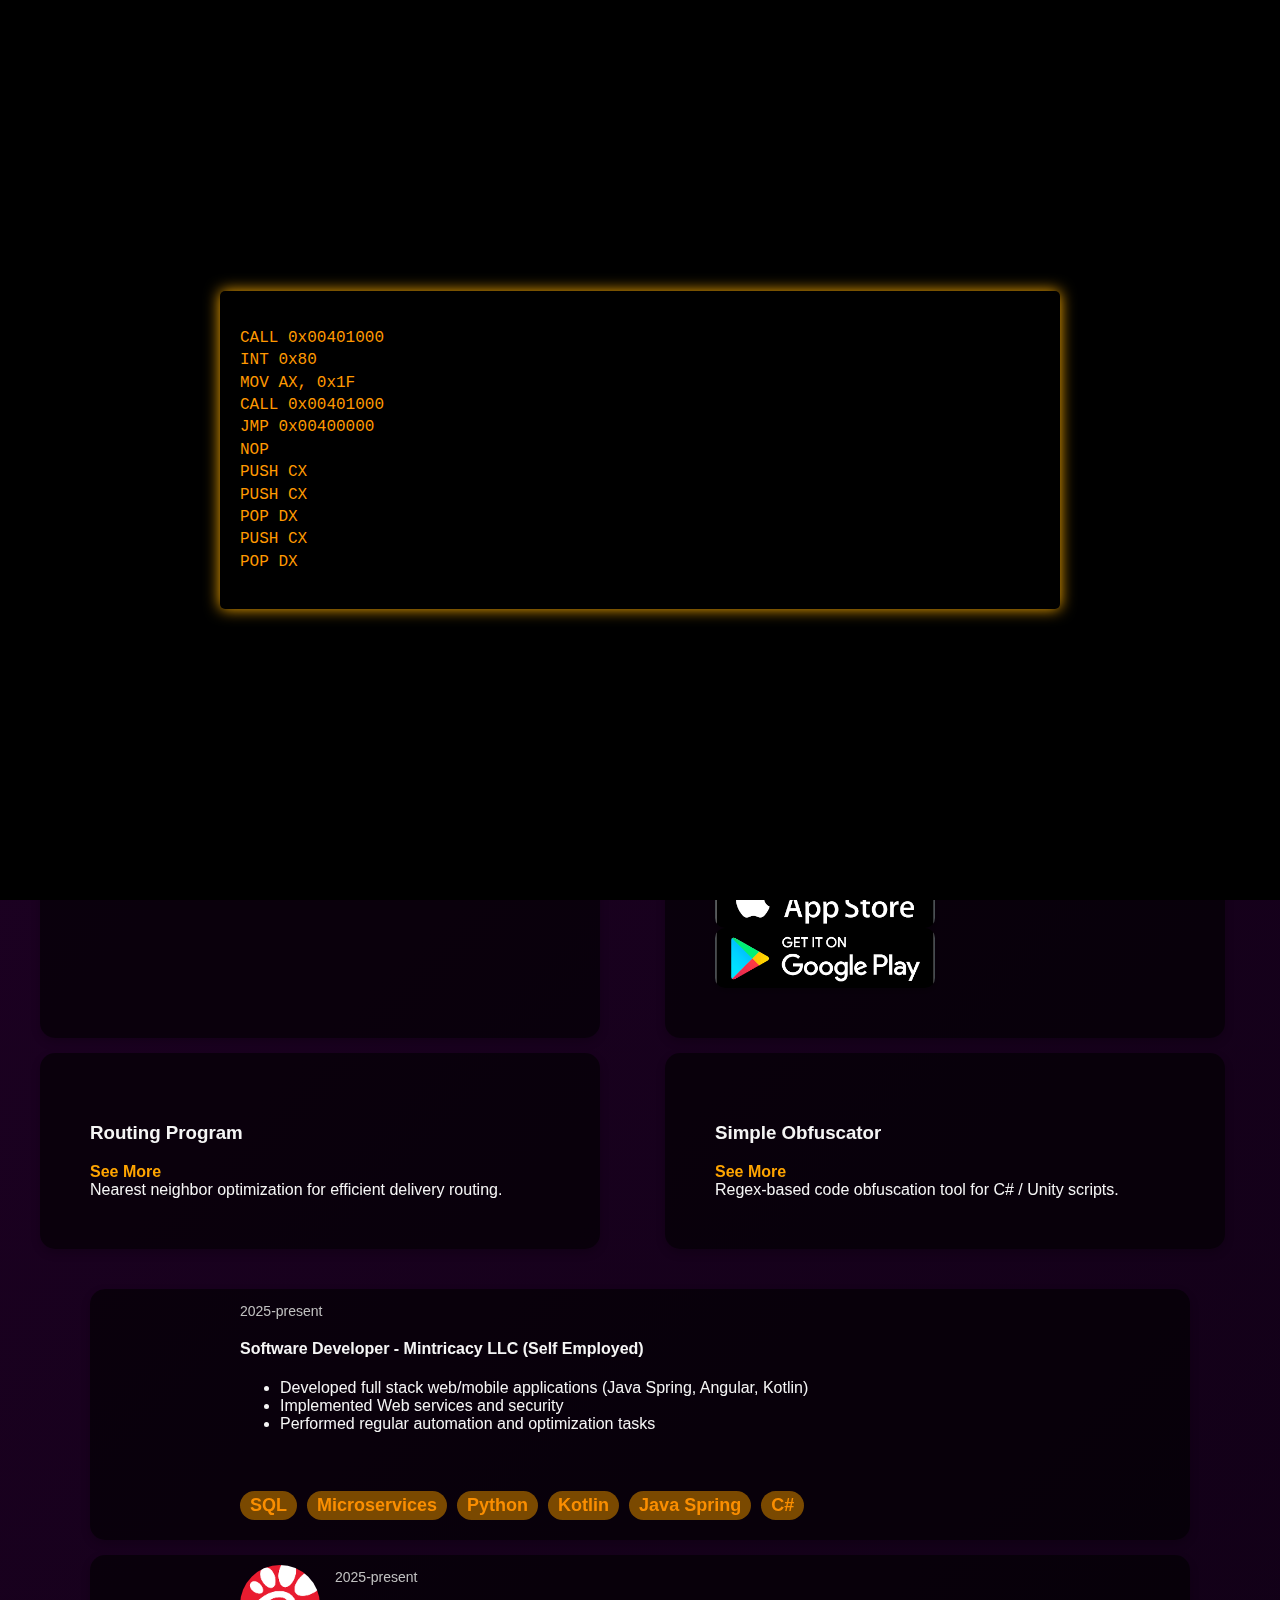
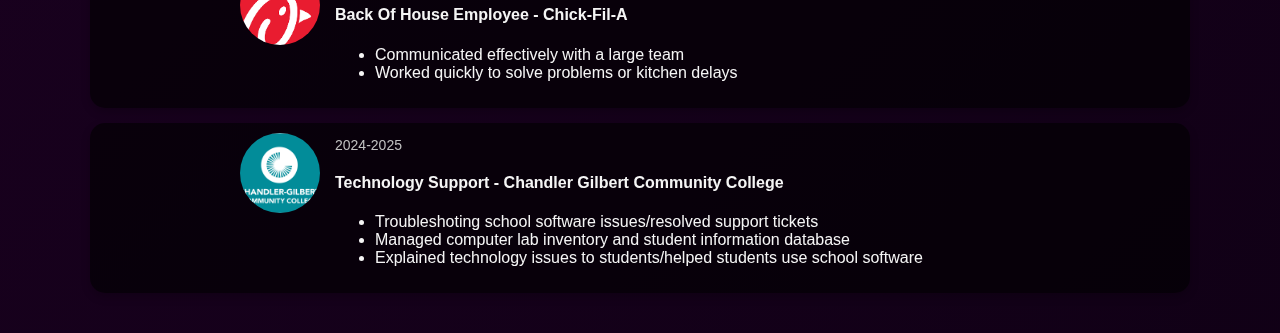
<file: index.html>
<!DOCTYPE html>
<html lang="en">
<head>
    <meta charset="UTF-8">
    <meta name="viewport" content="width=device-width, initial-scale=1.0">
    <title>Joseph Sanchez Portfolio</title>
    <link rel="stylesheet" href="style.css">
</head>
<body>

<div class="bg-floating-container">
    <span class="bg-float">Software Engineer</span>
    <span class="bg-float">Developer</span>
    <span class="bg-float">Full Stack</span>
    <span class="bg-float">Python</span>
    <span class="bg-float">C++</span>
    <span class="bg-float">Java</span>
    <span class="bg-float">Problem Solver</span>
    <span class="bg-float">Machine Learning</span>
</div>

<div class="top-right-links">
    <a href="https://github.com/JS-projects117?tab=repositories" target="_blank">
        <img src="githubLogo.png" alt="GitHub">
    </a>
    <a href="https://www.linkedin.com/in/joseph-sanche5--2-/" target="_blank">
        <img src="linkedinLogo.png" alt="LinkedIn">
    </a>
    <a href="resume.pdf" target="_blank"><h5>Resume</h5></a>
</div>

<div id="loader">
    <div class="console">
        <pre id="console-text"></pre>
    </div>
</div>

<img src="PersonalPic.jpg" class="profile-pic">

<div class="centered-box">
    <h4>About</h4>
    <p>
        Software Developer with 3 years experience creating mobile and web applications using Kotlin Multiplatform and Java Spring. 
        Experience implementing complex algorithms/data structures along with optimizing expensive functions. I am an avid problem solver and enjoy fixing things along with learning new technologies.
    </p>
    <p>
       <b>Kotlin</b>, <b>C++</b>, <b>Python</b>, <b>OOP</b>, <b>SQL</b>, <b>Angular</b>, <b>Spring</b>, and <b>Git</b>.
    </p>
    <h6>- open to work &nbsp; - open to relocation</h6>
    <a href="resume.pdf" target="_blank"><h5>--Resume--</h5></a>

    <div class="links-container">
        <a href="https://github.com/JS-projects117?tab=repositories" target="_blank">
            <img src="githubLogo.png" alt="GitHub Profile">
        </a>
        <a href="https://www.linkedin.com/in/joseph-sanche5--2-/" target="_blank">
            <img src="linkedinLogo.png" alt="LinkedIn Profile">
        </a>
    </div>
</div>

<h1>Notable Projects</h1>

<div class="projects-grid">

    <div class="project-box">
        <h3>ML-Weather-Health-Risk-Prediction</h3>
        <a href="https://github.com/JS-projects117/ML-Weather-Health-Risk-Prediction" target="_blank" class="see-more-link">
            <span>See More</span>
        </a>
        <div class="project-desc">
            Random Forest model for predicting weather-related health risks with 80% accuracy.
        </div>
    </div>

    <div class="project-box">
        <h3>Unity Game</h3>
        <a href="https://mint-projects.itch.io/pixinator" target="_blank" class="see-more-link">
            <span>Try It Out!</span>
        </a>
        <div class="project-desc">
            2-year Unity project implementing per pixel destruction to create a truly destructible world scape.

  
<a href="https://apps.apple.com/us/app/the-pixinator/id6754800652" target="_blank">
    <img src="IosStore.png" class="store-logo" alt="iOS App Store">
</a>

<a href="https://play.google.com/store/apps/details?id=com.Mintricacy.Pixinator&pcampaignid=web_share" target="_blank">
    <img src="AndroidStore.png" class="store-logo" alt="Google Play Store">
</a>

        </div>
    </div>

    <div class="project-box">
        <h3>Routing Program</h3>
        <a href="https://github.com/JS-projects117/Routing-Program" target="_blank" class="see-more-link">
            <span>See More</span>
        </a>
        <div class="project-desc">
            Nearest neighbor optimization for efficient delivery routing.
        </div>
    </div>

    <div class="project-box">
        <h3>Simple Obfuscator</h3>
        <a href="https://github.com/JS-projects117/Simple-Obfuscator" target="_blank" class="see-more-link">
            <span>See More</span>
        </a>
        <div class="project-desc">
            Regex-based code obfuscation tool for C# / Unity scripts.
        </div>
    </div>

</div>

<div class="inline-boxes">

    <div class="inline-box">
        <h7>2025-present</h7>
        <h4>Software Developer - Mintricacy LLC (Self Employed)</h4>
        <ul>
            <li>Developed full stack web/mobile applications (Java Spring, Angular, Kotlin)</li>
            <li>Implemented Web services and security</li>
            <li>Performed regular automation and optimization tasks</li>
        </ul>
        <div class="pill-container">
           <h6>SQL</h6><h6>Microservices</h6>
           <h6>Python</h6><h6>Kotlin</h6><h6>Java Spring</h6><h6>C#</h6>
        </div>
    </div>

    <div class="inline-box" style="display:flex; gap:15px;">
        <img src="ChickFilALogo.png" class="work-logo">
        <div>
            <h7>2025-present</h7>
            <h4>Back Of House Employee - Chick-Fil-A</h4>
            <ul>
                <li>Communicated effectively with a large team</li>
                <li>Worked quickly to solve problems or kitchen delays</li>
            </ul>
        </div>
    </div>

    <div class="inline-box" style="display:flex; gap:15px;">
        <img src="cgcclogo.png" class="work-logo">
        <div>
            <h7>2024-2025</h7>
            <h4>Technology Support - Chandler Gilbert Community College</h4>
            <ul>
                <li>Troubleshoting school software issues/resolved support tickets</li>
                <li>Managed computer lab inventory and student information database</li>
                <li>Explained technology issues to students/helped students use school software</li>
            </ul>
        </div>
    </div>

</div>

<script>
document.addEventListener("DOMContentLoaded", () => {
    const texts = document.querySelectorAll(".bg-float");
    texts.forEach((t) => {
        t.style.left = Math.random() * 90 + "%";
        t.style.animationDuration = (10 + Math.random() * 15) + "s";
        t.style.animationDelay = (Math.random() * 5) + "s";
        t.style.animationTimingFunction = "ease-in-out";
    });
});

const consoleText = document.getElementById("console-text");
const messages = ["MOV AX, 0x1F","ADD BX, AX","INT 0x80","JMP 0x00400000","PUSH CX","POP DX","NOP","CALL 0x00401000"];
const finalMessages = ["HLT","System initialized..."];
let linesTyped = 0;
const totalRandomLines = 15;

function typeLine(line,i=0,callback=null){
    if(i<line.length){
        consoleText.innerHTML+=line.charAt(i);
        setTimeout(()=>typeLine(line,i+1,callback),5);
    } else {
        consoleText.innerHTML+="\n";
        if(callback) callback();
    }
}

function typeRandomLines(){
    if(linesTyped<totalRandomLines){
        const r=Math.floor(Math.random()*messages.length);
        typeLine(messages[r],0,()=>{
            linesTyped++;
            setTimeout(typeRandomLines,10);
        });
    } else typeFinalMessages(0);
}

function typeFinalMessages(index){
    if(index<finalMessages.length){
        typeLine(finalMessages[index],0,()=>typeFinalMessages(index+1));
    } else {
        const loader=document.getElementById("loader");
        loader.style.transition="opacity 1s ease, transform 0.7s ease";
        loader.style.opacity="0";
        loader.style.transform="scale(1.1)";
        setTimeout(()=> loader.style.display="none",700);
    }
}

window.addEventListener("load",typeRandomLines);
</script>


</body>

</html>
</file>
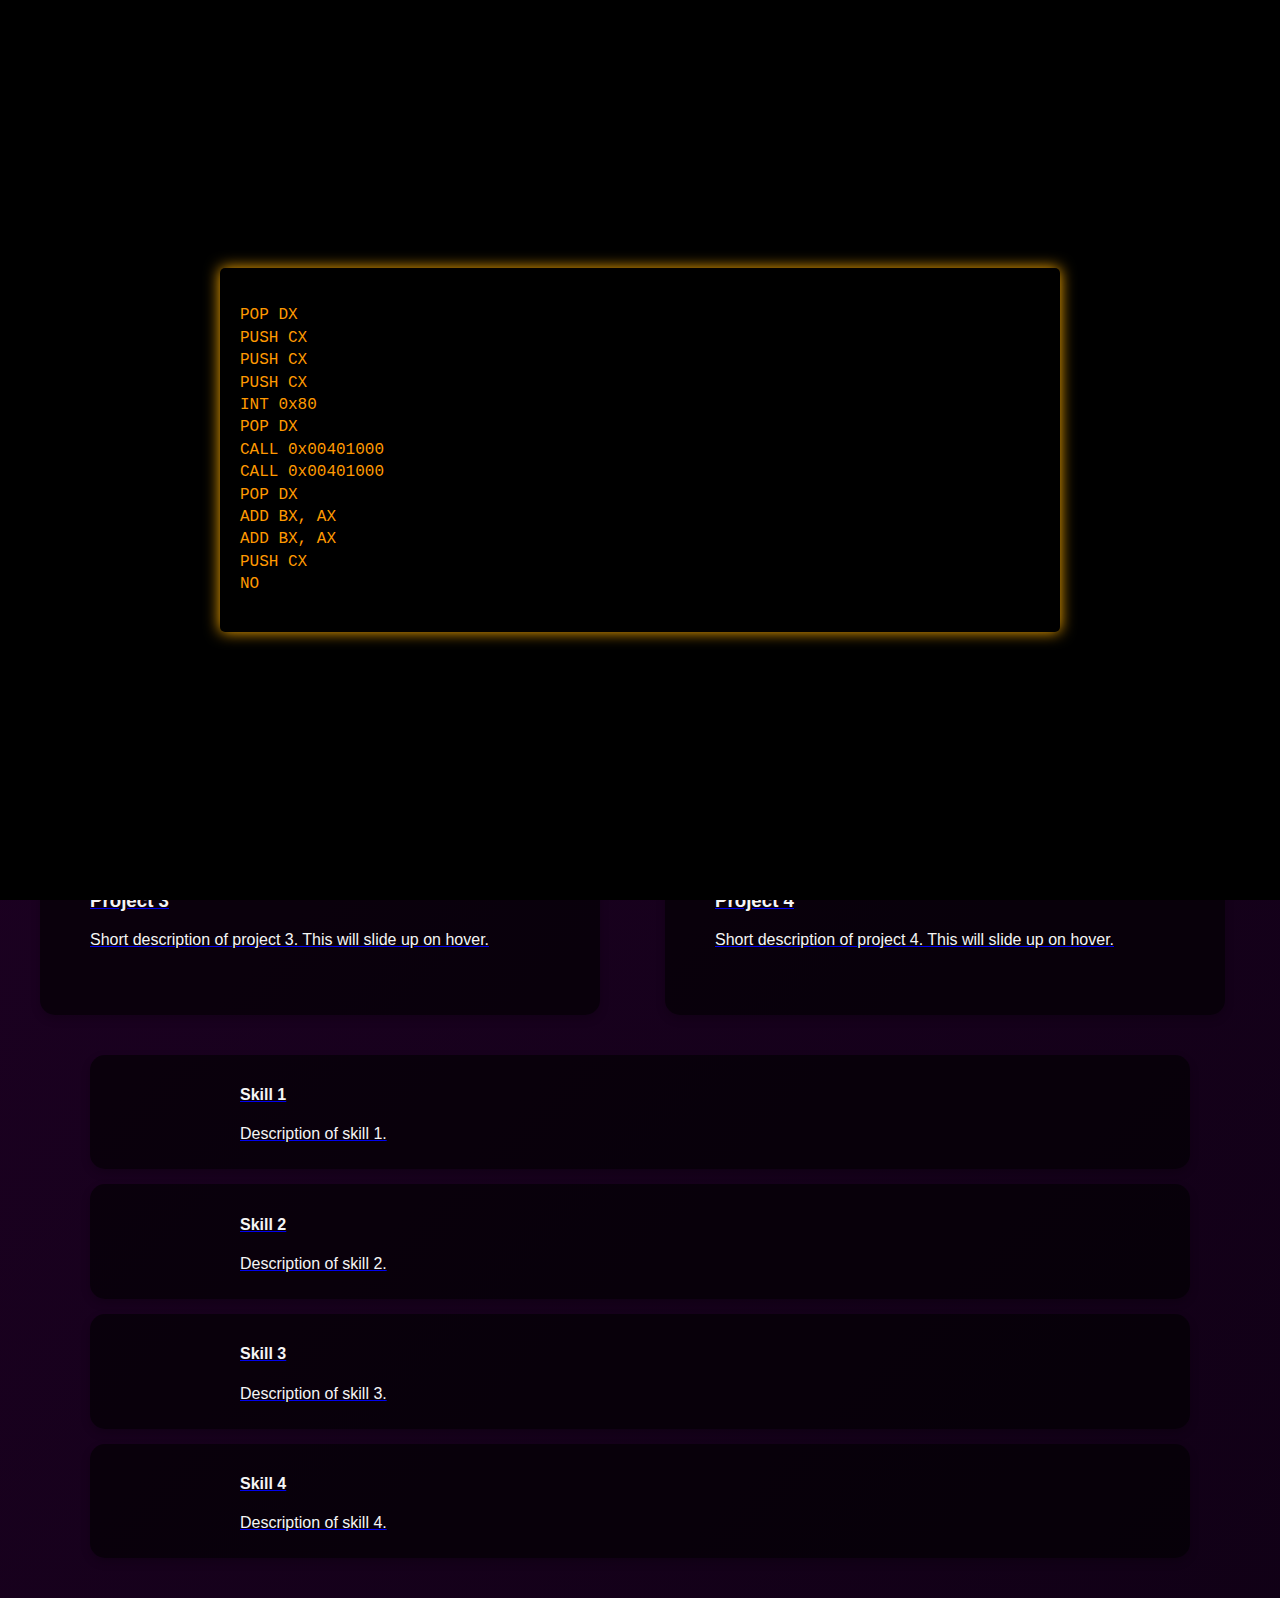
<file: main.html>
<!DOCTYPE html>
<html lang="en">
<head>
    <meta charset="UTF-8">
    <meta name="viewport" content="width=device-width, initial-scale=1.0">
   
   
    <title>Hello World Page</title>
    <link rel="stylesheet" href="style.css">
</head>

<!-- Top-right links -->
<div class="top-right-links">
    <a href="https://example.com/link1" target="_blank">
        <img src="githubLogo.png" alt="GitHub">
    </a>
    <a href="https://example.com/link2" target="_blank">
        <img src="linkedinLogo.png" alt="LinkedIn">
    </a>

</div>

<!-- Loader Overlay -->
<!-- Console-style Loader -->
<div id="loader">
    <div class="console">
        <pre id="console-text"></pre>
    </div>
</div>



<body>

    <h1 style="text-align: center;">Hello World</h1>

    <div class="button-container">
        <button>Experience</button>
        <button>Projects</button>
        <button>Contact</button>
    </div>

    <!-- Container box for paragraph and links -->
    <div class="centered-box">
        <p>
          -----------------------------------<br>
About Me:<br><br>

Software Engineer dedicated to creating efficient quality software. Worked on multiple multi platform games using C#
          <br> -----------------------------------
        </p>

        <div class="links-container">
            <a href="https://github.com/JS-projects117?tab=repositories" target="_blank">
                <img src="githubLogo.png" alt="Example 1">
            </a>
            <a href="https://www.linkedin.com/in/joseph-sanche5--2-/" target="_blank">
                <img src="linkedinLogo.png" alt="Example 2">

        </div>
    </div>

    <!-- Projects section -->
    <div class="projects-grid">
        <div class="project-box">
            <h3>
ML-Weather-Health-Risk-Prediction</h3>
            <div class="project-desc">
                <p>Short description of project 1. This will slide up on hover.</p>
            </div>
        </div>
        <div class="project-box">
            <h3>Project 2</h3>
            <div class="project-desc">
                <p>Short description of project 2. This will slide up on hover.</p>
            </div>
        </div>
        <div class="project-box">
            <h3>Project 3</h3>
            <div class="project-desc">
                <p>Short description of project 3. This will slide up on hover.</p>
            </div>
        </div>
        <div class="project-box">
            <h3>Project 4</h3>
            <div class="project-desc">
                <p>Short description of project 4. This will slide up on hover.</p>
            </div>
        </div>
    </div>

    <!-- Inline info boxes -->
    <div class="inline-boxes">
        <div class="inline-box">
            <h4>Skill 1</h4>
            <p>Description of skill 1.</p>
        </div>
        <div class="inline-box">
            <h4>Skill 2</h4>
            <p>Description of skill 2.</p>
        </div>
        <div class="inline-box">
            <h4>Skill 3</h4>
            <p>Description of skill 3.</p>
        </div>
        <div class="inline-box">
            <h4>Skill 4</h4>
            <p>Description of skill 4.</p>
        </div>
    </div>

</body>

<script>
const consoleText = document.getElementById("console-text");

// Example "assembly-style" lines
const messages = [
    "MOV AX, 0x1F",
    "ADD BX, AX",
    "INT 0x80",
    "JMP 0x00400000",
    "PUSH CX",
    "POP DX",
    "NOP",
    "CALL 0x00401000"
];

// Last two lines to appear after "loading"
const finalMessages = [
    "HLT",
    "System initialized..."
];

let linesTyped = 0;
const totalRandomLines = 15; // number of random lines to show before final messages

// Type each line character by character
function typeLine(line, charIndex = 0, callback = null) {
    if (charIndex < line.length) {
        consoleText.innerHTML += line.charAt(charIndex);
        setTimeout(() => typeLine(line, charIndex + 1, callback), 5); // typing speed
    } else {
        consoleText.innerHTML += "\n"; // new line
        if (callback) callback();
    }
}

// Function to type random lines first
function typeRandomLines() {
    if (linesTyped < totalRandomLines) {
        const randomIndex = Math.floor(Math.random() * messages.length);
        typeLine(messages[randomIndex], 0, () => {
            linesTyped++;
            setTimeout(typeRandomLines, 10); // delay between random lines
        });
    } else {
        // After random lines, type final messages
        typeFinalMessages(0);
    }
}

// Function to type final lines sequentially
function typeFinalMessages(index) {
    if (index < finalMessages.length) {
        typeLine(finalMessages[index], 0, () => typeFinalMessages(index + 1));
    } else {
        // Fade out loader after final messages
        const loader = document.getElementById("loader");
        loader.style.transition = "opacity 0.7s ease, transform 0.7s ease";
        loader.style.opacity = "0";
        loader.style.transform = "scale(1.1)"; // slight zoom out effect
        setTimeout(() => loader.style.display = "none", 700);
    }
}

// Start typing when page loads
window.addEventListener("load", () => {
    typeRandomLines();
});
</script>



</html>
</file>
<file: style.css>
body {
    font-family: sans-serif;
    background: linear-gradient(-45deg, #0d0124, #633501, #0c0011, #1f0125);
    background-size: 400% 400%;
    animation: gradientAnimation 20s ease infinite;
}

@keyframes gradientAnimation {
    0% { background-position: 0% 50%; }
    25% { background-position: 50% 50%; }
    50% { background-position: 100% 50%; }
    75% { background-position: 50% 50%; }
    100% { background-position: 0% 50%; }
}

.bg-floating-container {
    position: fixed;
    inset: 0;
    z-index: -9999;
    pointer-events: none;
    overflow: hidden;
}

.bg-float {
    position: absolute;
    font-size: 3rem;
    color: rgba(255,255,255,0.15);
    font-weight: 700;
    opacity: 0.5;
    animation: floatUp linear infinite;
    white-space: nowrap;
}

@keyframes floatUp {
    0% { transform: translateY(100vh) translateX(0); opacity: 0; }
    10% { opacity: 0.7; }
    90% { opacity: 0.7; }
    100% { transform: translateY(-50px) translateX(20px); opacity: 0; }
}

/* Profile picture */
.profile-pic {
    width: 150px;
    height: 150px;
    border-radius: 50%;
    object-fit: cover;
    display: block;
    margin: 20px auto;
}

/* Buttons */
.button-container button {
    border: 1px solid powderblue;
    border-radius: 15px;     
    padding: 20px 400px;     
    margin: 10px auto;       
    display: block;          
    background-color: rgb(255, 201, 130);
    cursor: pointer;
    font-size: 16px;
    transition: all 0.3s ease;
}

.button-container button:hover {
    background-color: powderblue;
    color: white;
    transform: scale(1.05);
    box-shadow: 0 6px 15px rgba(0,0,0,0.3);
}

/* Centered info box */
.centered-box {
    max-width: 600px;
    margin: 30px auto;
    padding: 30px;
    background-color: rgba(0, 0, 0, 0.6);
    color: #f5f5f5;
    text-align: left;
    border-radius: 15px;
    font-size: 18px;
    box-shadow: 0 4px 10px rgba(0,0,0,0.2);
}

.centered-box a h5 { color: rgb(204, 133, 0); }
.centered-box a { text-decoration: none; }
.centered-box h5 {
    color: rgb(204, 133, 0);
    margin: 0 0 10px;
    text-align: center;
    transition: all 0.3s ease-in-out;
}
.centered-box h5:hover {
    color: rgb(255, 170, 0);
    transform: scale(1.1);
    text-shadow: 0px 0px 8px rgba(255,170,0,0.7);
}
.centered-box h6 { color: rgb(204,133,0); margin:0 0 10px; text-align:left; }

/* Social links */
.links-container { margin-top: 20px; display:flex; justify-content:center; gap:15px; }
.links-container img { width:50px; height:50px; border-radius:10px; transition: all 0.3s ease; }
.links-container img:hover { transform: scale(1.1) rotate(5deg); box-shadow:0 6px 15px rgba(0,0,0,0.3); }

/* Projects */
.projects-grid {
    display: grid;
    grid-template-columns: repeat(auto-fit, minmax(400px, 1fr));
    column-gap:50px;
    row-gap:15px;
    max-width:1200px;
    margin:40px auto;
    padding:0 20px;
}

.store-logo {
    width: 220px;            /* adjust width as needed */
    height: 60px;            /* maintain rectangle shape */
    border-radius: 10px;     /* slightly rounded corners */
    object-fit: cover;       /* fills container while preserving aspect */
    overflow: hidden;        /* cuts off edges that exceed the container */
    display: block;
    box-shadow: 0 2px 6px rgba(0,0,0,0.3); /* optional subtle shadow */
    transition: transform 0.3s ease, box-shadow 0.3s ease;
}

.store-logo:hover {
    transform: scale(1.05);
    box-shadow: 0 4px 12px rgba(0,0,0,0.4);
}



.store-logo:hover {
    transform: scale(1.05);
    box-shadow: 0 4px 12px rgba(0,0,0,0.4);
}


.project-box {
    width:80%;
    position:relative;
    background-color: rgba(0,0,0,0.6);
    color:#f5f5f5;
    padding:50px;
    border-radius:15px;
    box-shadow:0 4px 10px rgba(0,0,0,0.2);
    text-align:left;
    overflow:hidden;
    transition: transform 0.3s ease, box-shadow 0.3s ease;
}

.see-more-link { display:inline-flex; align-items:center; gap:8px; color:orange; font-weight:bold; text-decoration:none; transition: transform 0.2s ease, color 0.2s ease; }
.see-more-link:hover { transform: scale(1.05); color:#ffb84d; }

h1 { color:white; font-weight:bold; text-align:center; font-size:1.5em; margin-top:20px; }

/* Work experience */
.inline-boxes { display:flex; flex-direction:column; align-items:center; gap:15px; max-width:400px; margin:40px auto; }
.inline-box {
    background-color: rgba(0,0,0,0.6);
    color:#f5f5f5;
    padding:10px 150px;
    border-radius:15px;
    text-align:left;
    width:200%;
    box-shadow:0 4px 10px rgba(0,0,0,0.2);
    transition: transform 0.3s ease, box-shadow 0.3s ease;
}
.inline-box:hover { transform: scale(1.03); box-shadow:0 6px 15px rgba(0,0,0,0.3); }
.inline-box h6 {
    display:inline-block;
    background-color:#7a4900;
    color:#fa8e00;
    padding:4px 10px;
    border-radius:20px;
    font-size:18px;
    font-weight:bold;
    margin-bottom:10px;
}

h7 { display:block; color:#c0c0c0; font-size:14px; font-weight:normal; margin-top:4px; margin-bottom:8px; }
.pill-container { display:flex; flex-wrap:wrap; gap:10px; }

/* Top right links */
.top-right-links { position:fixed; top:20px; right:20px; display:flex; gap:15px; z-index:1000; }
.top-right-links a img { width:30px; height:30px; border-radius:10px; transition:all 0.3s ease; }
.top-right-links a img:hover { transform:scale(1.1) rotate(5deg); box-shadow:0 6px 15px rgba(0,0,0,0.3); }

/* Loader */
#loader {
    position:fixed; top:0; left:0; width:100%; height:100%;
    background-color:#000;
    display:flex; justify-content:center; align-items:center;
    z-index:9999; color:#ff9900;
    font-family:'Courier New', Courier, monospace;
}
.console {
    width:80%; max-width:800px; padding:20px;
    background-color:#000;
    border-radius:5px; box-shadow:0 0 15px #ffae00;
    overflow:hidden; min-height:200px;
}
#console-text { white-space:pre-wrap; word-wrap:break-word; font-size:16px; line-height:1.4; }
.work-logo { width:80px; height:80px; border-radius:50%; object-fit:cover; display:block; }
</file>
